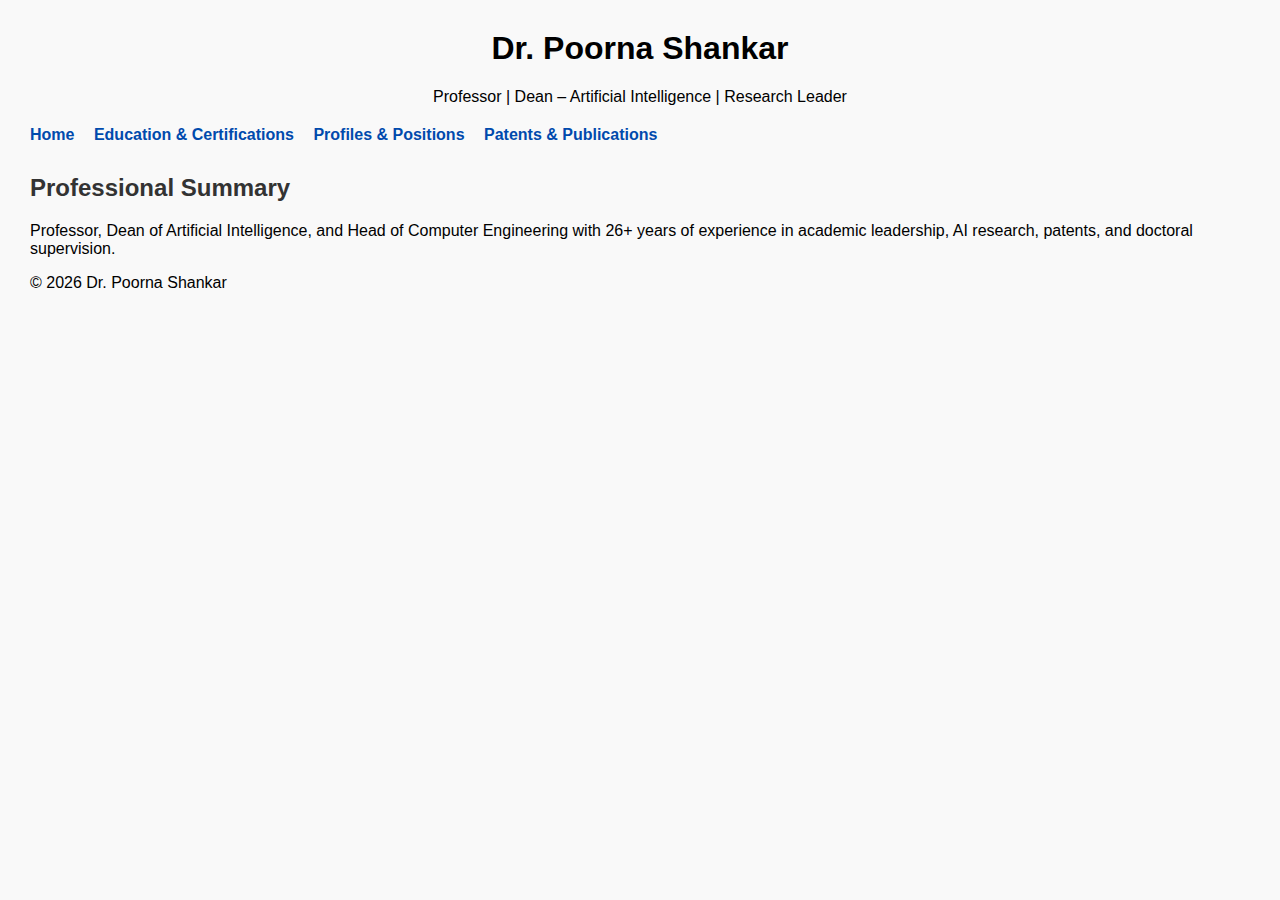
<file: index.html>
<!DOCTYPE html>
<html lang="en">
<head>
  <meta charset="UTF-8">
  <title>Dr. Poorna Shankar</title>
  <link rel="stylesheet" href="style.css">
</head>
<body>

<header>
  <h1>Dr. Poorna Shankar</h1>
  <p>Professor | Dean – Artificial Intelligence | Research Leader</p>
</header>

<nav>
  <a href="index.html">Home</a>
  <a href="education.html">Education & Certifications</a>
  <a href="experience.html">Profiles & Positions</a>
  <a href="research.html">Patents & Publications</a>
</nav>

<section>
  <h2>Professional Summary</h2>
  <p>
    Professor, Dean of Artificial Intelligence, and Head of Computer Engineering
    with 26+ years of experience in academic leadership, AI research, patents,
    and doctoral supervision.
  </p>
</section>

<footer>
  <p>© 2026 Dr. Poorna Shankar</p>
</footer>

</body>
</html>
</file>
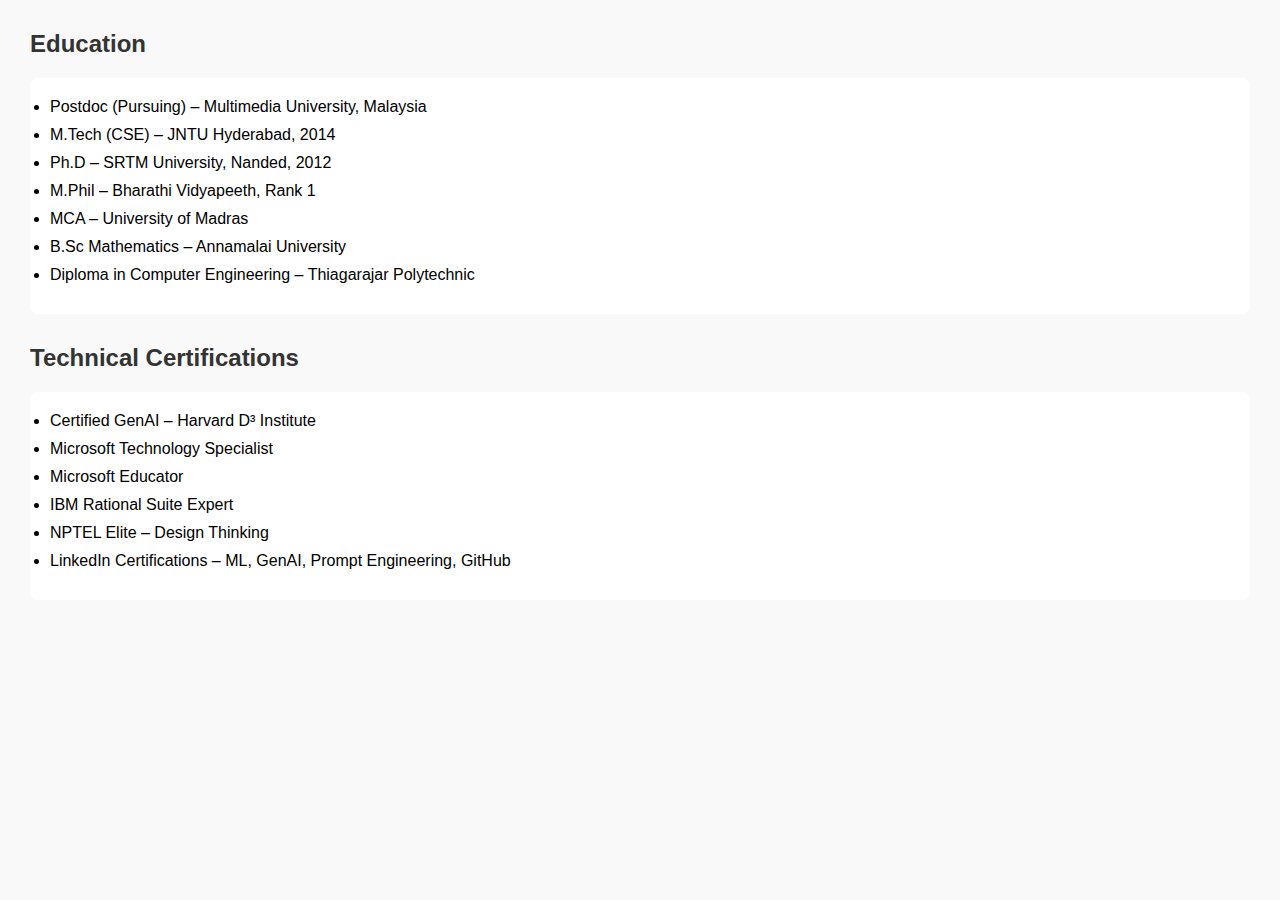
<file: Education.html>
<!DOCTYPE html>
<html>
<head>
  <title>Education & Certifications</title>
  <link rel="stylesheet" href="style.css">
</head>
<body>

<h2>Education</h2>
<ul id="education"></ul>

<h2>Technical Certifications</h2>
<ul id="certifications"></ul>

<script src="script.js"></script>
</body>
</html>
</file>
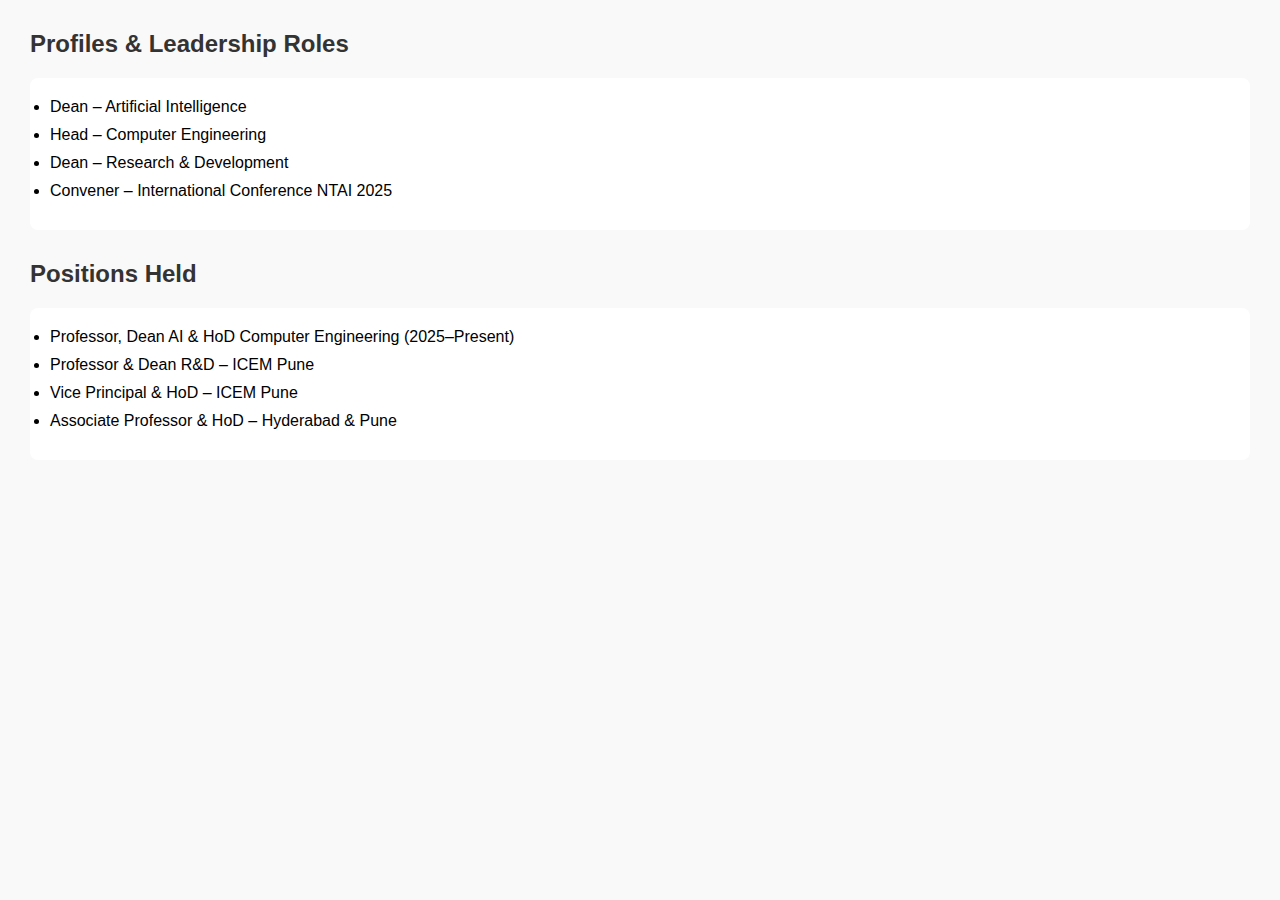
<file: Experience.html>
<!DOCTYPE html>
<html>
<head>
  <title>Profiles & Positions</title>
  <link rel="stylesheet" href="style.css">
</head>
<body>

<h2>Profiles & Leadership Roles</h2>
<ul id="profiles"></ul>

<h2>Positions Held</h2>
<ul id="positions"></ul>

<script src="script.js"></script>
</body>
</html>
</file>
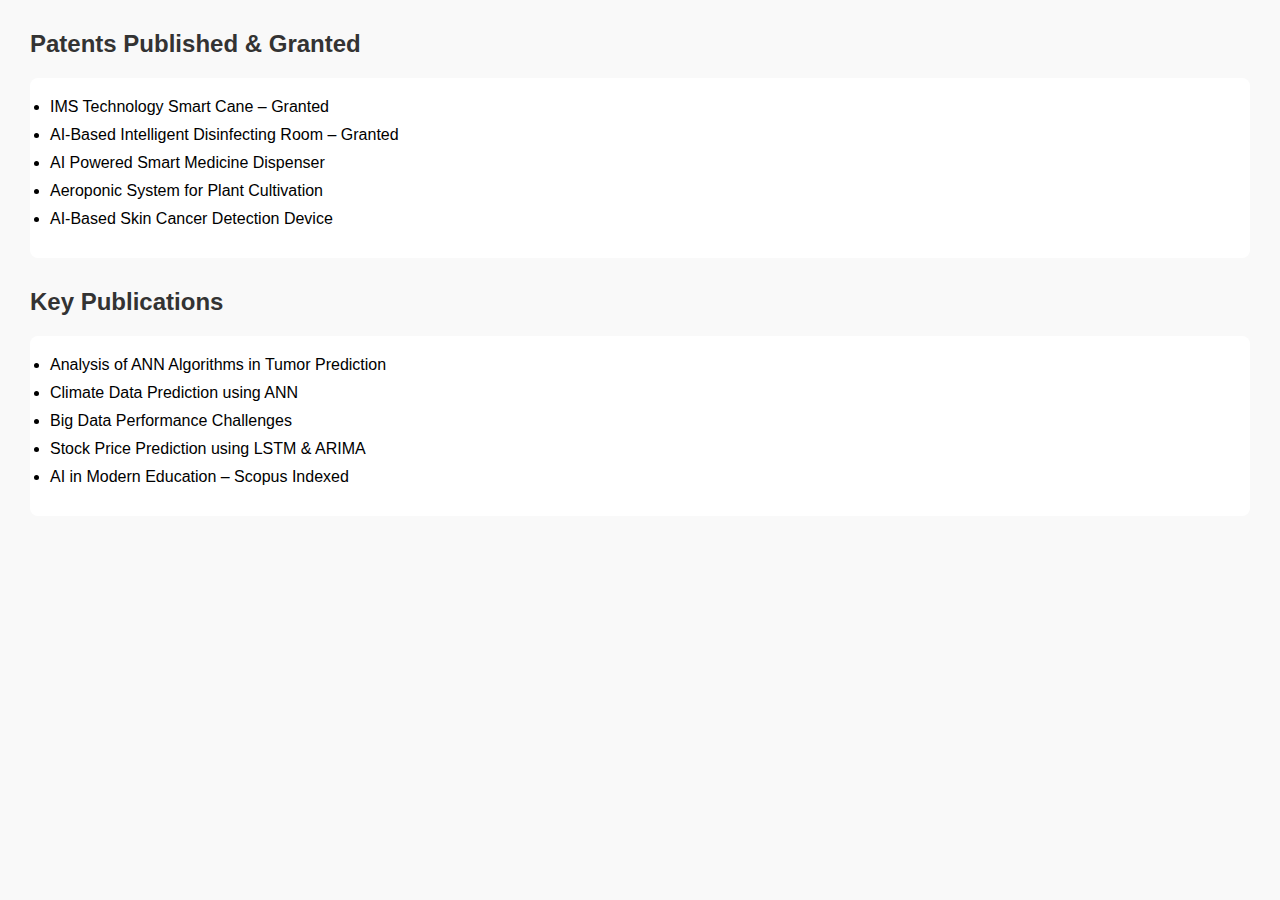
<file: Research.html>
<!DOCTYPE html>
<html>
<head>
  <title>Research & Publications</title>
  <link rel="stylesheet" href="style.css">
</head>
<body>

<h2>Patents Published & Granted</h2>
<ul id="patents"></ul>

<h2>Key Publications</h2>
<ul id="publications"></ul>

<script src="script.js"></script>
</body>
</html>
</file>
<file: style.css>
body {
  font-family: Arial, sans-serif;
  margin: 30px;
  background: #f9f9f9;
}

header {
  text-align: center;
  margin-bottom: 20px;
}

nav a {
  margin-right: 15px;
  text-decoration: none;
  color: #004aad;
  font-weight: bold;
}

h2 {
  color: #333;
  margin-top: 30px;
}

ul {
  background: #fff;
  padding: 20px;
  border-radius: 8px;
}

li {
  margin-bottom: 10px;
}
</file>
